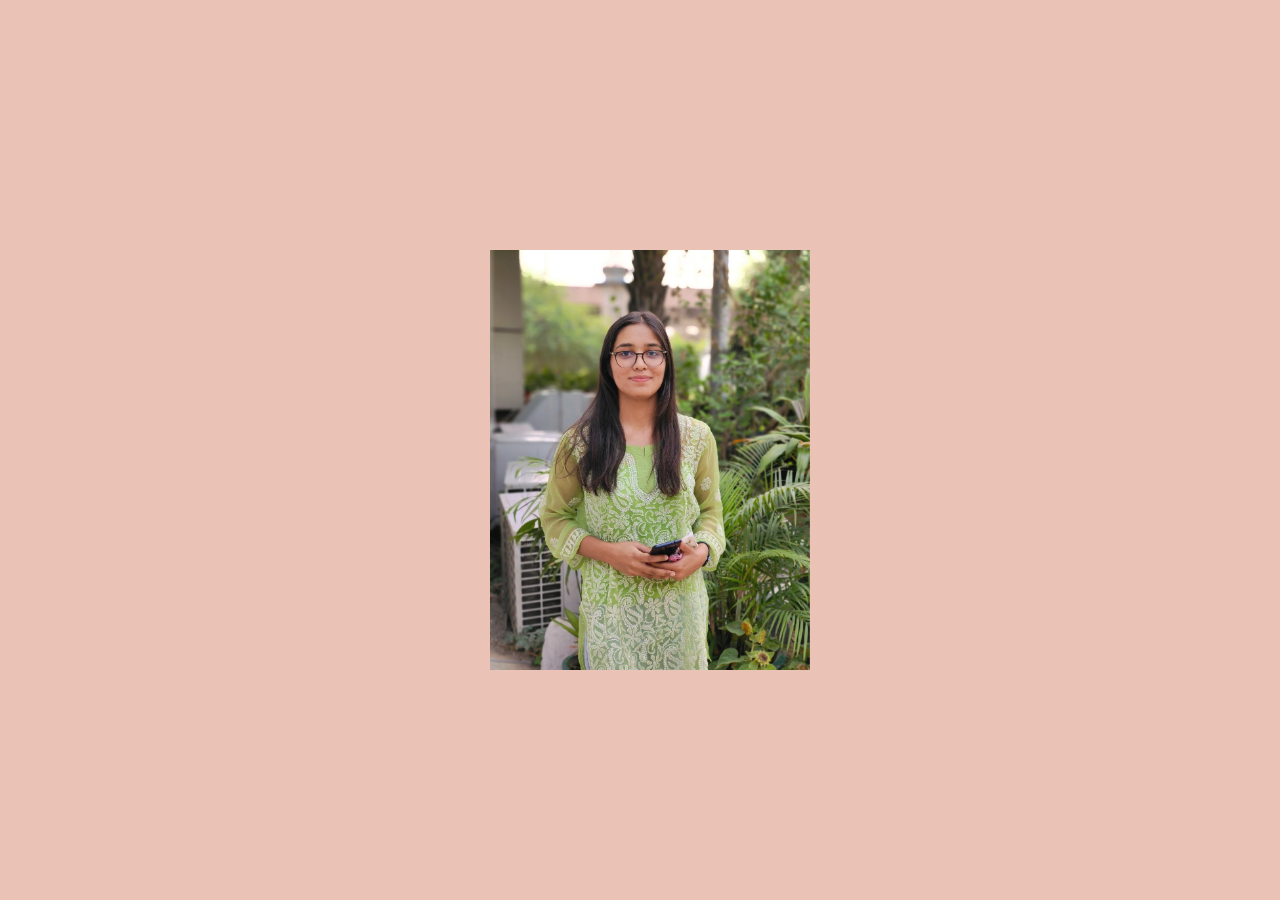
<file: index.html>
<html>
    <head>
        <link rel="stylesheet" type="text/css" href="css3.css">
        <link rel="stylesheet" href="https://maxcdn.bootstrapcdn.com/font-awesome/4.7.0/css/font-awesome.min.css" >
    </head>
    <body>
        <div class="card">
            <div class="front"><img src="aditi.jpg" height="420" width="320"></div>
            <div class="back">
                <div class="details">
                    <h2>Aditi Tiwari<br><span>Web Developer</span></h2>
                    <div class="social-icons">
                        <a href="#"><i class="fa fa-facebook" aria-hidden="true"></i></a>
                        <a href="#"><i class="fa fa-twitter" aria-hidden="true"></i></a>
                        <a href="#"><i class="fa fa-linkedin" aria-hidden="true"></i></a>
                        <a href="#"><i class="fa fa-instagram" aria-hidden="true"></i></a>
                        <a href="#"><i class="fa fa-github" aria-hidden="true"></i></a>
                    </div>
                </div>
            </div>
        </div>
    </body>
</html>
</file>
<file: css3.css>
@import url('https://fonts.googleapis.com/css2?family=Roboto:wght@500;900&display=swap');

body{
    margin:0;
    padding:0;
    background-color: rgb(235, 195, 182);
}

.card{
    position: absolute;
    top: 50%;
    left: 50%;
    transform: translate(-50%,-50%);
    width:300px;
    height:400px;
    transform-style: preserve-3d;
    perspective: 600px;
    transition:0.5s;

}

.card .front
{
    position:absolute;
    top:0;
    left:0;
    width: 100%;
    height: 100%;
    background: #000;
    backface-visibility: hidden;
    transform: rotateX(0deg);
    transition: 0.9s;
}

.card:hover .front{

    transform: rotateX(-180deg);

}

.card .back
{
    position:absolute;
    top:0;
    left:0;
    width: 100%;
    height: 100%;
    background: #000;
    backface-visibility: hidden;
    transform: rotateX(180deg);
    transition: 0.5s;
}
.card .back:before {
    content:'';
    position:absolute;
    top:0;
    left: -0%;
    width: 100%;
    height: 100%;
    background: rgba(2, 2, 2, 0.1)

}
.card:hover .back{

    transform: rotateX(0deg);

}

.card .back .details
{
    position: absolute;
    top:50%;
    left: 0;
    width: 100%;
    text-align: center;
    padding:20px;
    box-sizing: border-box;
}

.card .back .details h2{
    margin:0;
    padding: 0;
    font-size: 25px;
    color: cornsilk;


}

.card .back .details h2 span{
    color: #a7a7a7;
    font-size:16px;


}


.social-icons {
    padding:10px 0;

}

.social-icons a{
    line-height: 36px;
    display: inline-block;
    width: 36px;
    height:36px;
    text-align: center;
    background: #0d0c0c;
    color:#fff;
    text-decoration: none;
    border-radius: 50%;
    transition: 0.5s;
}

.social-icons a .fa
{
 line-height: 36px;
}
    
.social-icons a:hover
{
 background: #e91e63;
}
</file>
